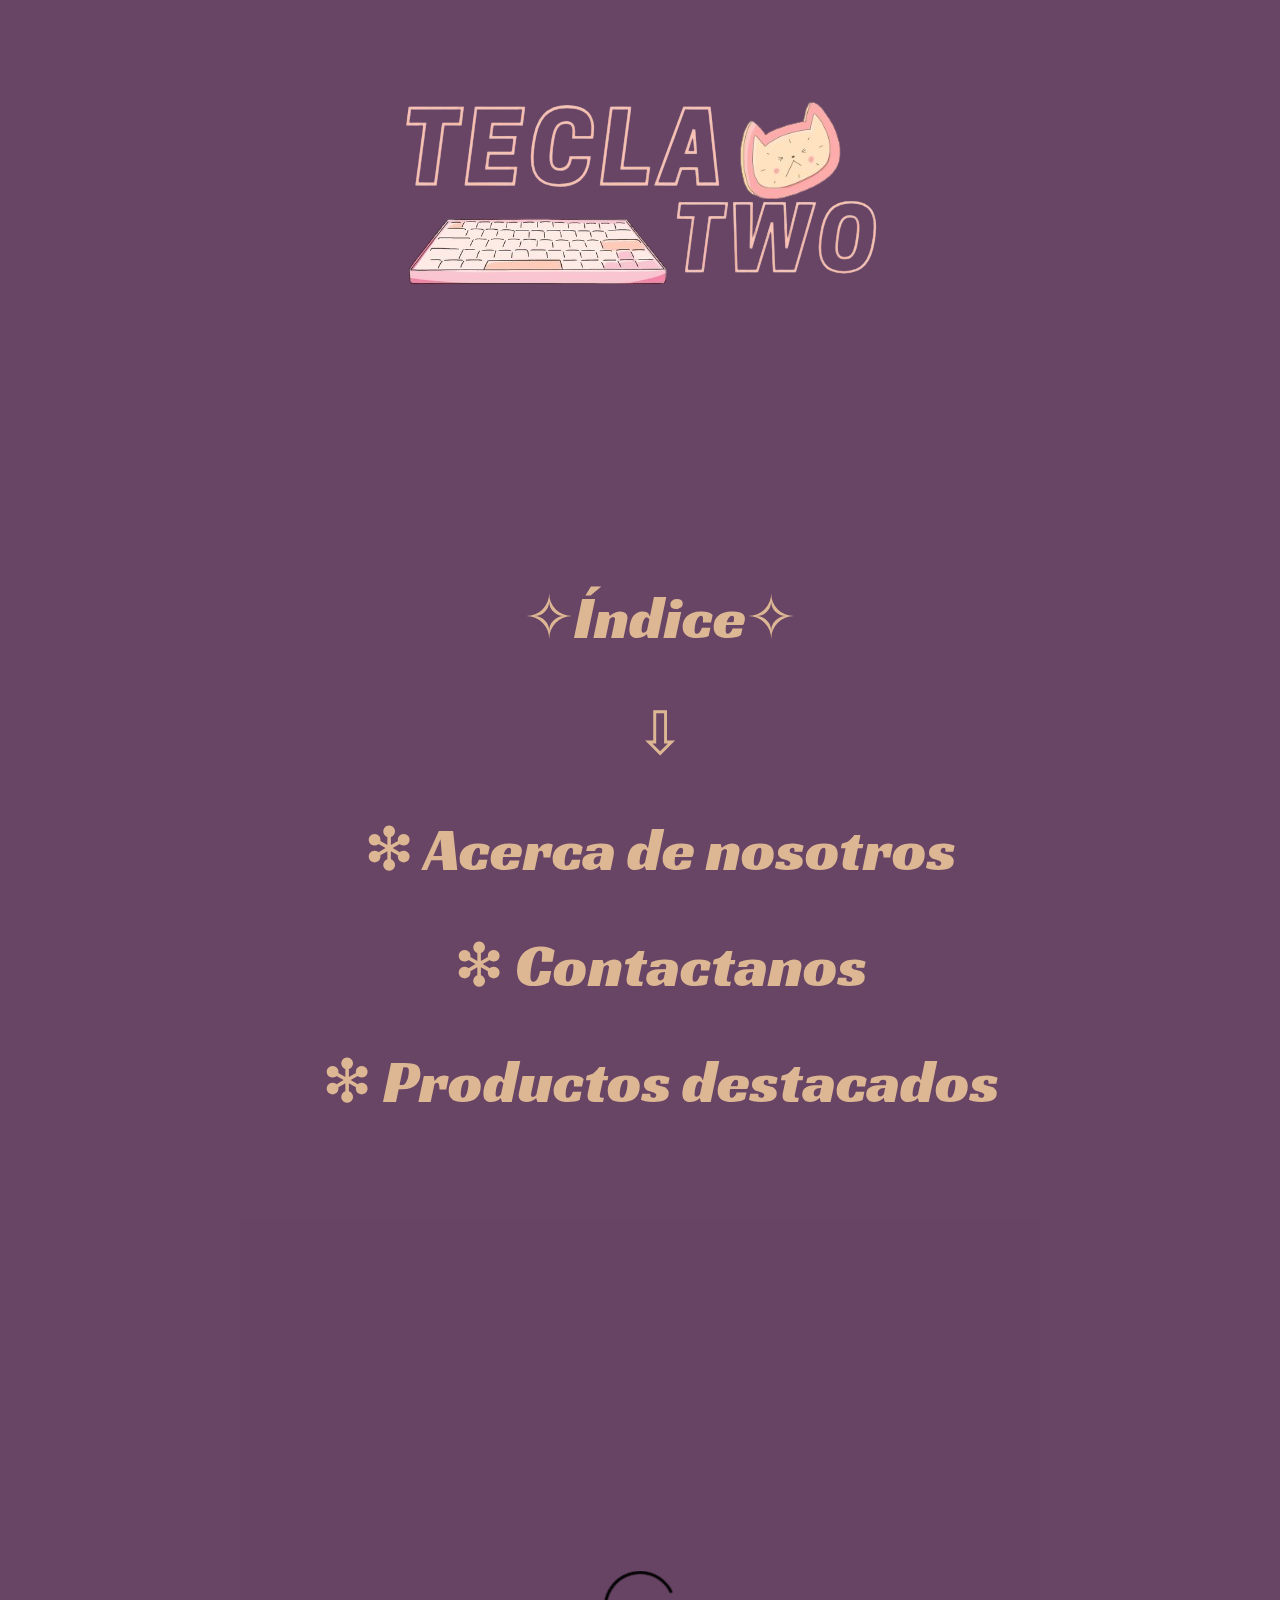
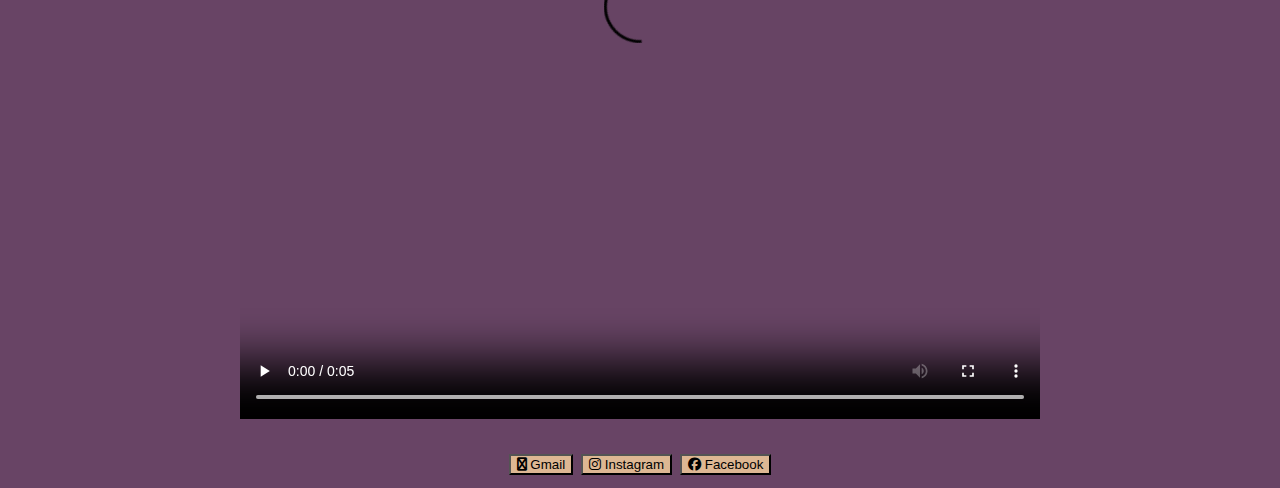
<file: index.html>
<!DOCTYPE html>
    <head>
     <meta charset="UTF-8">
     <html lang="es"></html>
     <link rel="stylesheet" href="./styles.css">
        <link rel="preconnect" href="https://fonts.googleapis.com">
        <link rel="preconnect" href="https://fonts.gstatic.com" crossorigin>
        <link href="https://fonts.googleapis.com/css2?family=Racing+Sans+One&display=swap" rel="stylesheet">
        <link rel="stylesheet" href="https://cdnjs.cloudflare.com/ajax/libs/font-awesome/6.5.0/css/all.min.css">
    </head>
    <body>
     <header>
        <img src="imagenes/logo.png.png" alt="Tecla Two logo" id="logo">
     </header>
     <nav>
        <ul>
            <li>✧Índice✧</li>
            <li>⇩</li>
            <li><a href="./Pages\paginaNosotros.html">❇ Acerca de nosotros</a></li>
            <li><a href="./Pages\paginaContacto.html">❇ Contactanos</a></li>
            <li><a href="./Pages\paginaProductos.html">❇ Productos destacados</a></li>
        </ul>
     </nav>
     <main>
        <section class="video">
            <video src="imagenes/video.mp4.mp4" controls></video>
        </section>   
      </main>
      <footer>
        <button class="mail">
            <i class="fa-brands fa-envelope"></i>
            Gmail
        </button>
        <button class="instagram">
            <i class="fa-brands fa-instagram"></i>
            Instagram
        </button>
        <button class="mail">
            <i class="fa-brands fa-facebook"></i>
            Facebook
        </button>
      </footer>
    <script src="./script.js"></script>
    </body>
</file>
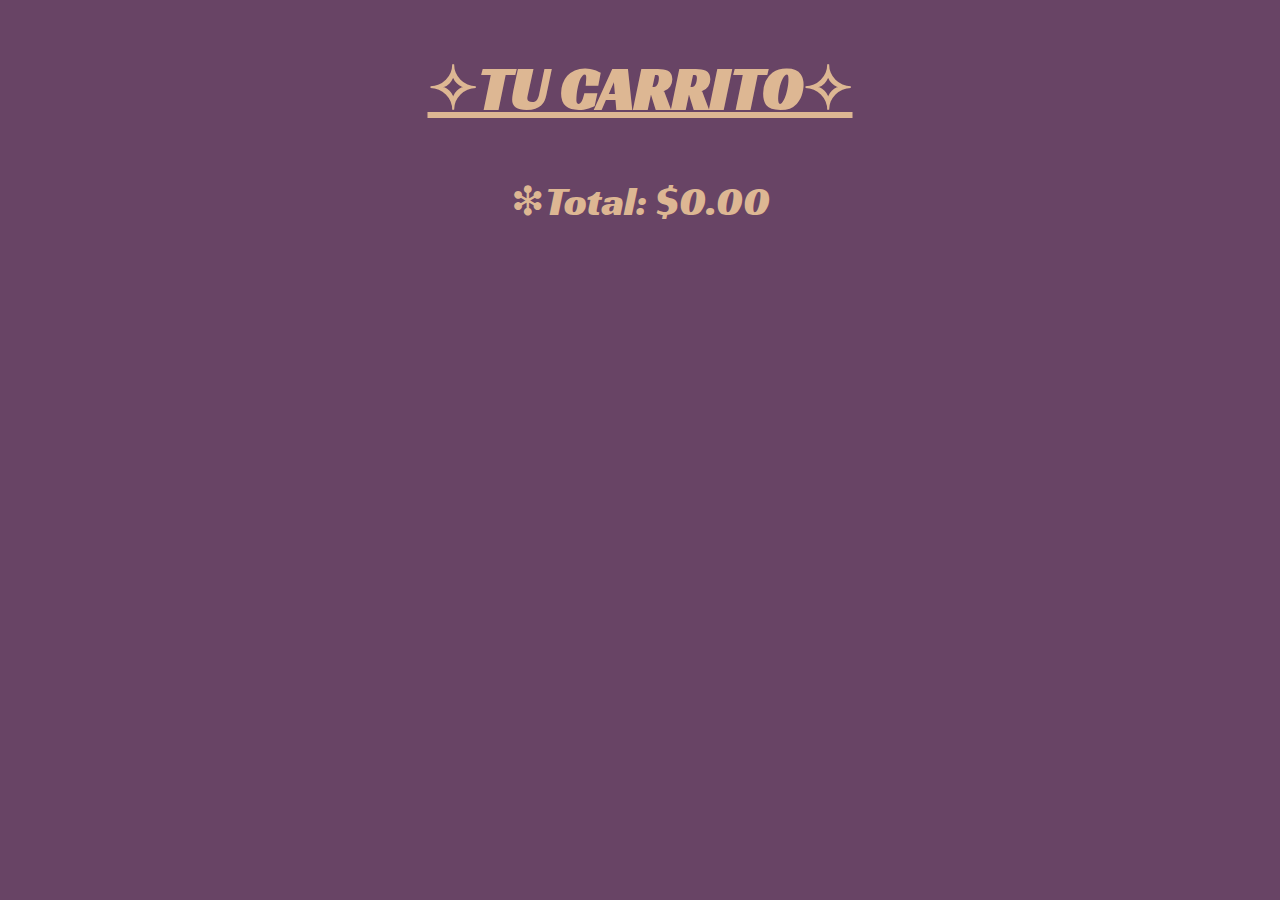
<file: Pages/carrito.html>
<!DOCTYPE html>
    <head>
     <meta charset="UTF-8">
     <html lang="es"></html>
     <link rel="stylesheet" href="../styles.css">
        <link rel="preconnect" href="https://fonts.googleapis.com">
        <link rel="preconnect" href="https://fonts.gstatic.com" crossorigin>
        <link href="https://fonts.googleapis.com/css2?family=Racing+Sans+One&display=swap" rel="stylesheet">
        <link rel="stylesheet" href="https://cdnjs.cloudflare.com/ajax/libs/font-awesome/6.5.0/css/all.min.css">
    </head> 
    <body>
        <h2>✧TU CARRITO✧</h2>
     <template id="carritoTemplate">
         <div class="carrito-item">
             <img class="carrito-img" src="" alt="">
             <h3 class="carrito-titulo"></h3>
             <p class="carrito-precio"></p>
         </div>
         <div class="carrito-cantidad">
             <button class="btn-restar">-</button>
             <span class="cantidad"></span>
             <button class="btn-sumar">+</button>
         </div>
         <div>
             <button class="btn-eliminar">Eliminar</button>
         </div>
     </template>
     <div id="carritoLista"></div>
     <p>❇Total: $<span id="carritoTotal">0</span></p>
     <script src="../script.js"></script>
    </body>
</file>
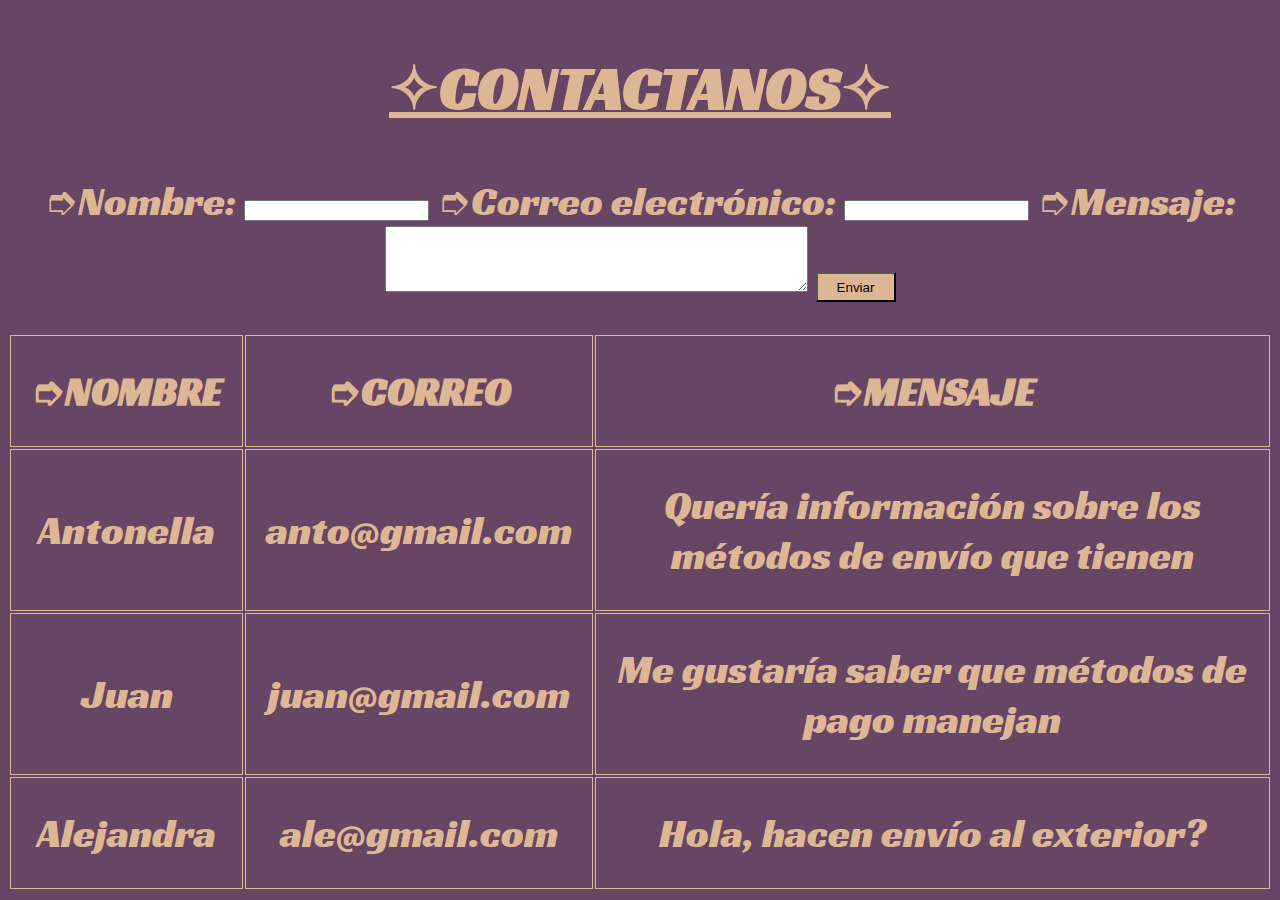
<file: Pages/paginaContacto.html>
<!DOCTYPE html>
    <head>
     <meta charset="UTF-8">
     <html lang="es"></html>
     <link rel="stylesheet" href="../styles.css">
        <link rel="preconnect" href="https://fonts.googleapis.com">
        <link rel="preconnect" href="https://fonts.gstatic.com" crossorigin>
        <link href="https://fonts.googleapis.com/css2?family=Racing+Sans+One&display=swap" rel="stylesheet">
        <link rel="stylesheet" href="https://cdnjs.cloudflare.com/ajax/libs/font-awesome/6.5.0/css/all.min.css">
    </head> 
    <body>
     <h2 id="contactanos">✧CONTACTANOS✧</h2>
     <form name="formulario" action="https://formspree.io/f/xdkwpawe" method="POST" onsubmit="return validarFormulario()">
      <label for="nombre">➮Nombre:</label>
      <input type="text" id="nombre" name="nombre">
      <label for="email">➮Correo electrónico:</label>
      <input type="email" id="email" name="email">
      <label for="mensaje">➮Mensaje:</label>
      <textarea id="mensaje" name="mensaje" rows="4" cols="50"></textarea>
      <button type="submit" class="btn-enviar">Enviar</button>
     </form>
     <table style="border: 2px;">
        <tr>
            <th>➮NOMBRE</th>
            <th>➮CORREO</th>
            <th>➮MENSAJE</th>
        </tr>
        <tbody>
            <tr>
                <td>Antonella</td>
                <td>anto@gmail.com</td>
                <td>Quería información sobre los métodos de envío que tienen</td>
            </tr>
            <tr>
                <td>Juan</td>
                <td>juan@gmail.com</td>
                <td>Me gustaría saber que métodos de pago manejan</td>
            </tr>
            <tr>
                <td>Alejandra</td>
                <td>ale@gmail.com</td>
                <td>Hola, hacen envío al exterior?</td>
            </tr>
        </tbody>
       </table>  
       <script src="../script.js"></script>
    </body>
</file>
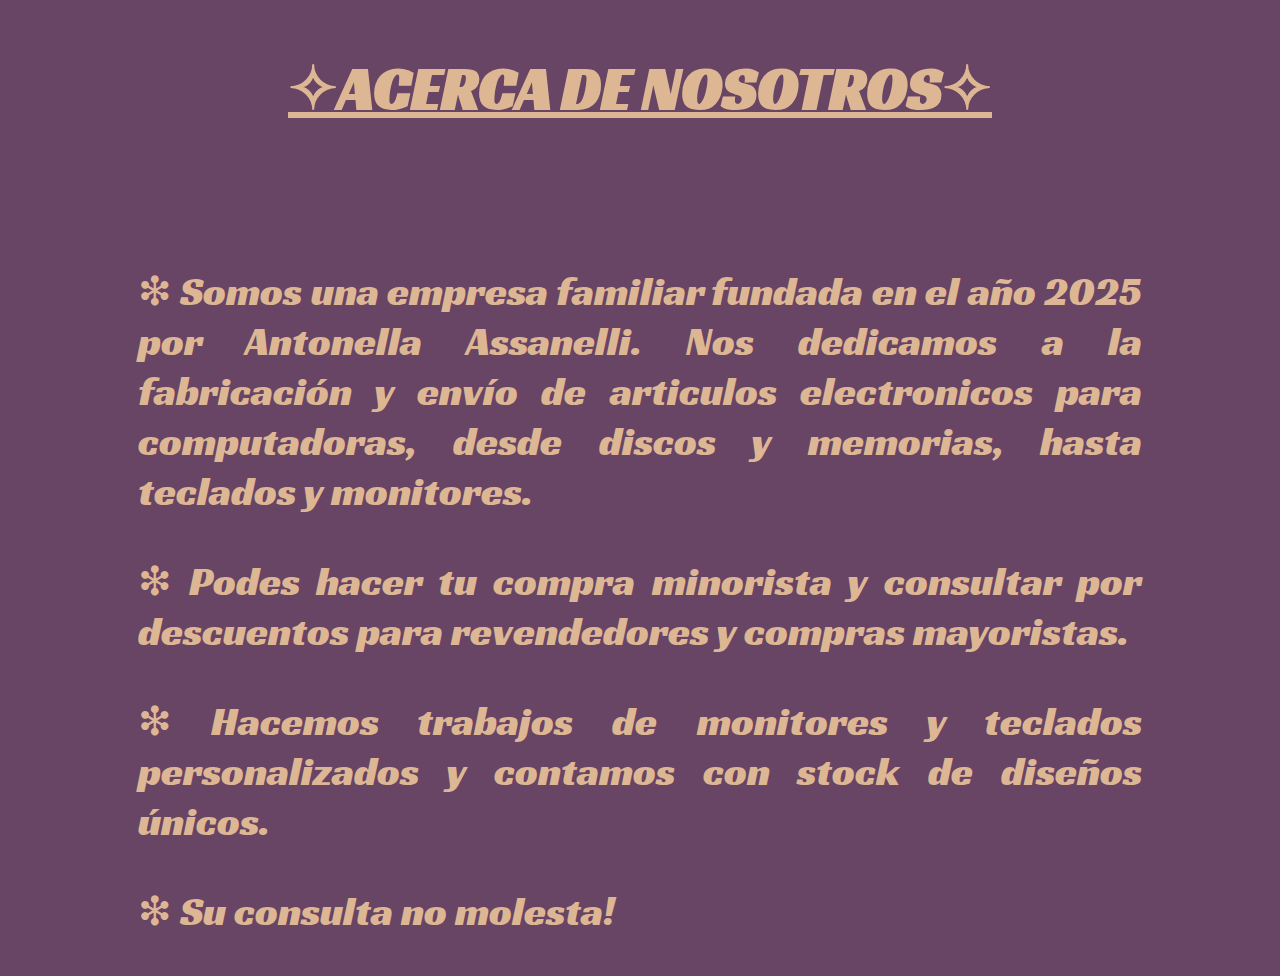
<file: Pages/paginaNosotros.html>
<!DOCTYPE html>
    <head>
     <meta charset="UTF-8">
     <html lang="es"></html>
     <link rel="stylesheet" href="../styles.css">
        <link rel="preconnect" href="https://fonts.googleapis.com">
        <link rel="preconnect" href="https://fonts.gstatic.com" crossorigin>
        <link href="https://fonts.googleapis.com/css2?family=Racing+Sans+One&display=swap" rel="stylesheet">
        <link rel="stylesheet" href="https://cdnjs.cloudflare.com/ajax/libs/font-awesome/6.5.0/css/all.min.css">
    </head> 
    <body>
       <h2 id="nosotros">✧ACERCA DE NOSOTROS✧</h2>
       <div class="textoNosotros">
       <p>❇ Somos una empresa familiar fundada en el año 2025 por Antonella Assanelli. Nos dedicamos a la fabricación y envío de articulos electronicos para computadoras, desde discos y memorias, hasta teclados y monitores. </p> 
       <p>❇ Podes hacer tu compra minorista y consultar por descuentos para revendedores y compras mayoristas.</p>
       <p>❇ Hacemos trabajos de monitores y teclados personalizados y contamos con stock de diseños únicos. </p>
       <p>❇ Su consulta no molesta!</p>
       </div>
    </body>
</file>
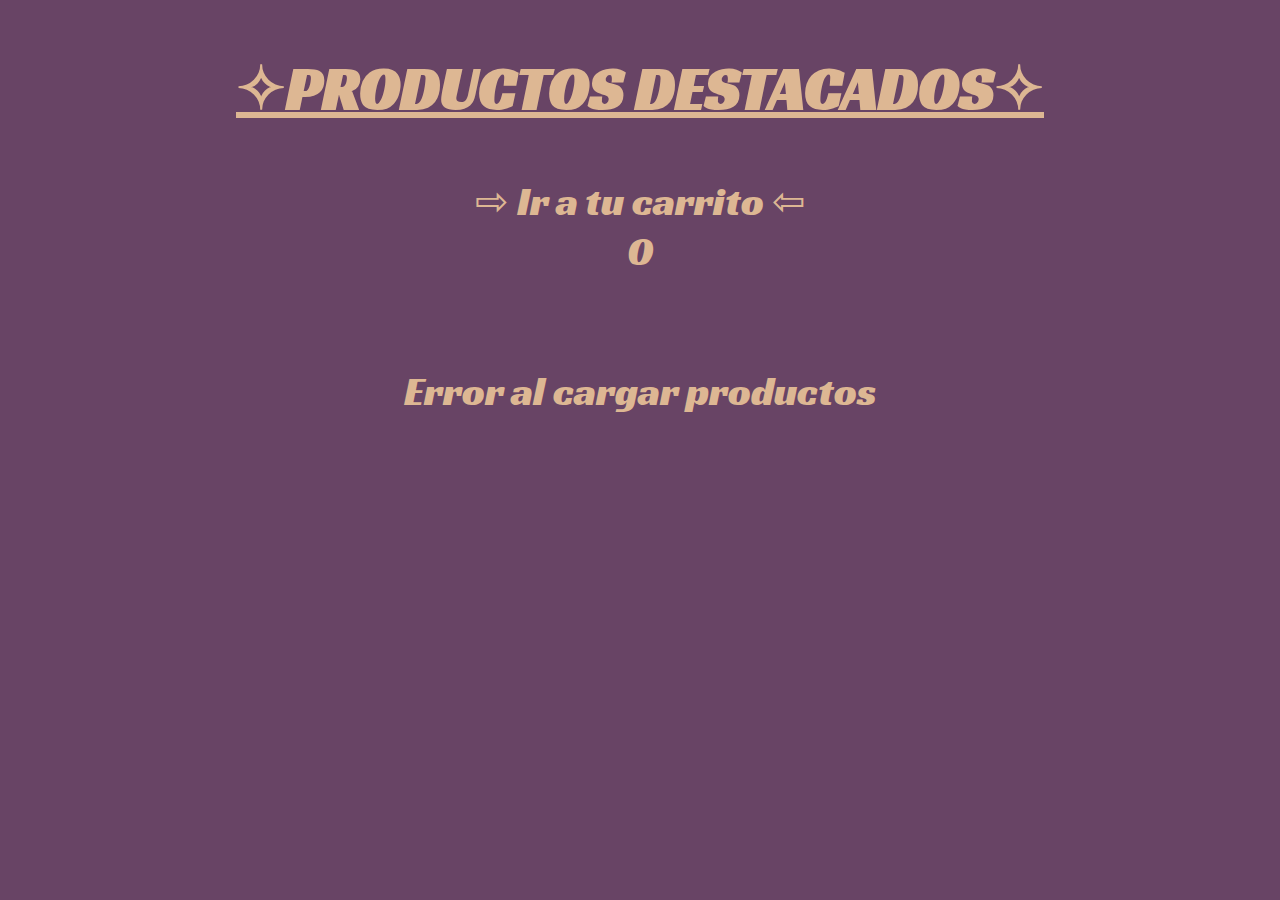
<file: Pages/paginaProductos.html>
<!DOCTYPE html>
    <head>
     <meta charset="UTF-8">
     <html lang="es"></html>
     <link rel="stylesheet" href="../styles.css">
        <link rel="preconnect" href="https://fonts.googleapis.com">
        <link rel="preconnect" href="https://fonts.gstatic.com" crossorigin>
        <link href="https://fonts.googleapis.com/css2?family=Racing+Sans+One&display=swap" rel="stylesheet">
        <link rel="stylesheet" href="https://cdnjs.cloudflare.com/ajax/libs/font-awesome/6.5.0/css/all.min.css">
    </head> 
    <body>
        <h2 id="productosDestacados">✧PRODUCTOS DESTACADOS✧</h2>
        <a href="./carrito.html">⇨ Ir a tu carrito ⇦</a>
        <div id="contadorCarrito">0</div>
     <section class="productos">
       <template id="productosTemplate">
         <div class="productosCard">
           <img class="productosImagen">
           <h3 class="productosTitulo"></h3>
           <p class="productosPrecio"></p>
           <button class="btn-carrito">
             <div class="contador-producto">0</div>
             <i class="fa-solid fa-cart-shopping"></i>
           </button>
         </div>
       </template>
     <div id="listaProductos"></div>       
     </section>
     <script src="../script.js"></script>
    </body>
</file>
<file: styles.css>
body {  
  font-family: "Racing Sans One", sans-serif;
  font-weight: 400;
  font-style: normal;
  color: rgb(221, 183, 147);
  background-color: rgb(104, 68, 101);
  font-size: 40px;
  text-align: center;
}
ul{
    list-style: none;
    font-size: 60px;   
}
li{
   padding-bottom: 40px;  
}
a{
    text-decoration: none;
    color: rgb(221, 183, 147);
}
a:hover{
    transition-duration: 1s;
    color: darksalmon;
    text-decoration: underline;
}
h2{
    text-decoration: underline;
}
table, th, td {
  border: 1px solid;
  padding-top: 30px;
  margin: auto;
}
th, td{
    padding-bottom: 30px;
    padding-right: 20px;
    padding-left: 20px;
}
button{
    background-color: rgb(221, 183, 147);
}
.btn-carrito{
    width: 60px;
    height: 60px;
}
.btn-restar, .btn-sumar {
    width: 40px;
    height: 30px;
}
.btn-eliminar{
    width: 70px;
    height: 30px;
}
@media (max-width: 768px){
    .productos{
        flex-direction: column;
    }
}
.productos{
    display: flex;
    gap: 10px;
    flex-wrap: wrap;
    justify-content: space-around;
    align-items: center;
    padding-top: 50px;
}
.textoNosotros{
    margin-left: 130px;
    margin-right: 130px;
    padding-top: 50px;
    text-align: justify;
}
.productosTitulo, .carrito-titulo{
    font-size: 30px;
    text-align: center;
    margin-right: 30px;
    margin-left: 30px;
}
.productosImagen, .carrito-img{
    padding-top: 40px;
}
.btn-enviar{
    width: 80px;
    height: 30px;
}
</file>
